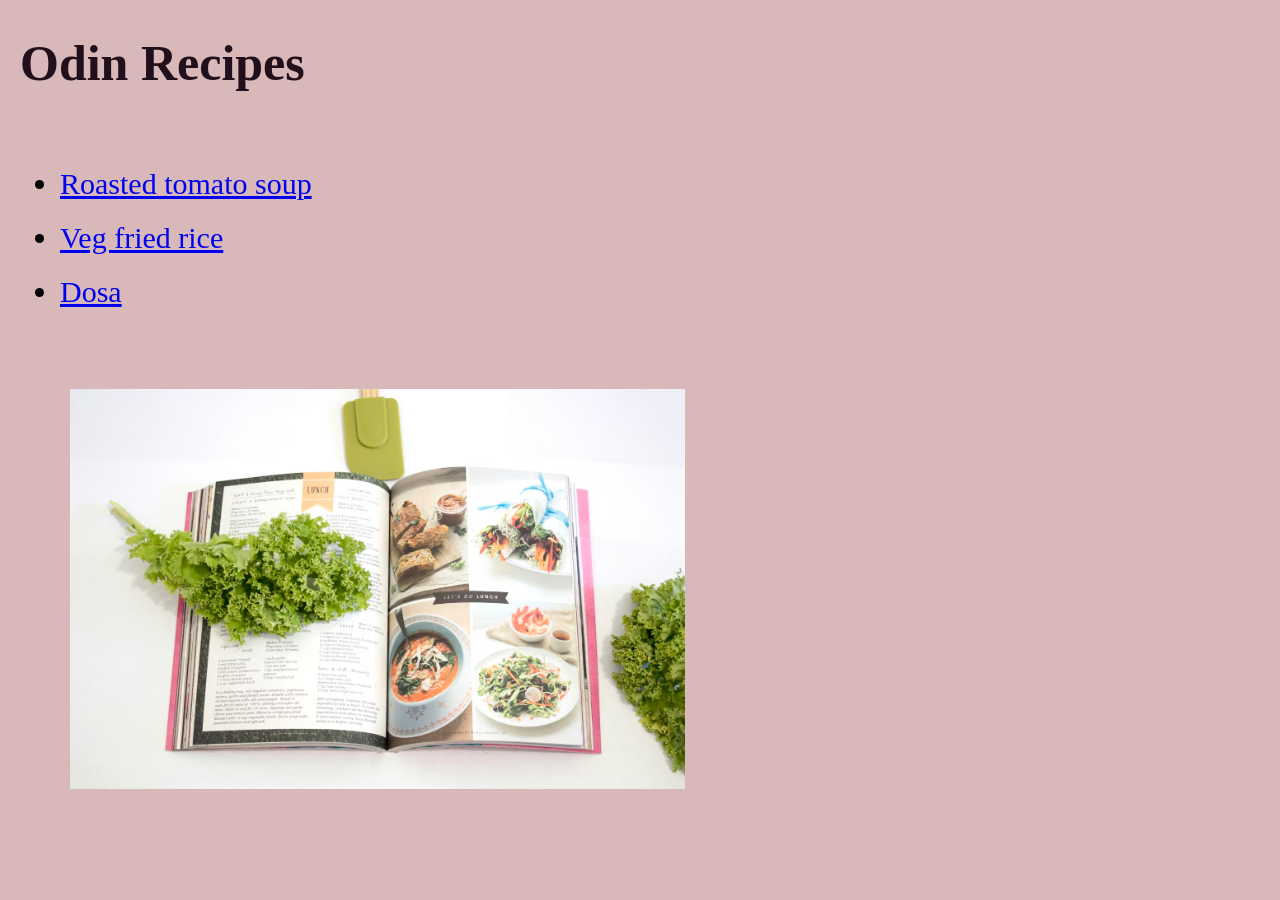
<file: index.html>
<!DOCTYPE html>
<html lang="en">
<head>
    <link rel="stylesheet" href="styles.css">
    <meta charset="UTF-8">
    <meta name="viewport" content="width=device-width, initial-scale=1.0">
    <title>Odin Recipes</title>
</head>
<body>
    <h1>Odin Recipes</h1>
    <ul>
        <li><a href="recipes/tomato_soup.html">Roasted tomato soup</a></li>
        <li><a href="recipes/veg_fried_rice.html">Veg fried rice</a></li>
        <li><a href="recipes/dosa.html">Dosa</a></li>
    </ul>

    <img src="images/recipe.jpg" height="400" alt="Picture of a recipe book">
    
</body>
</html>
</file>
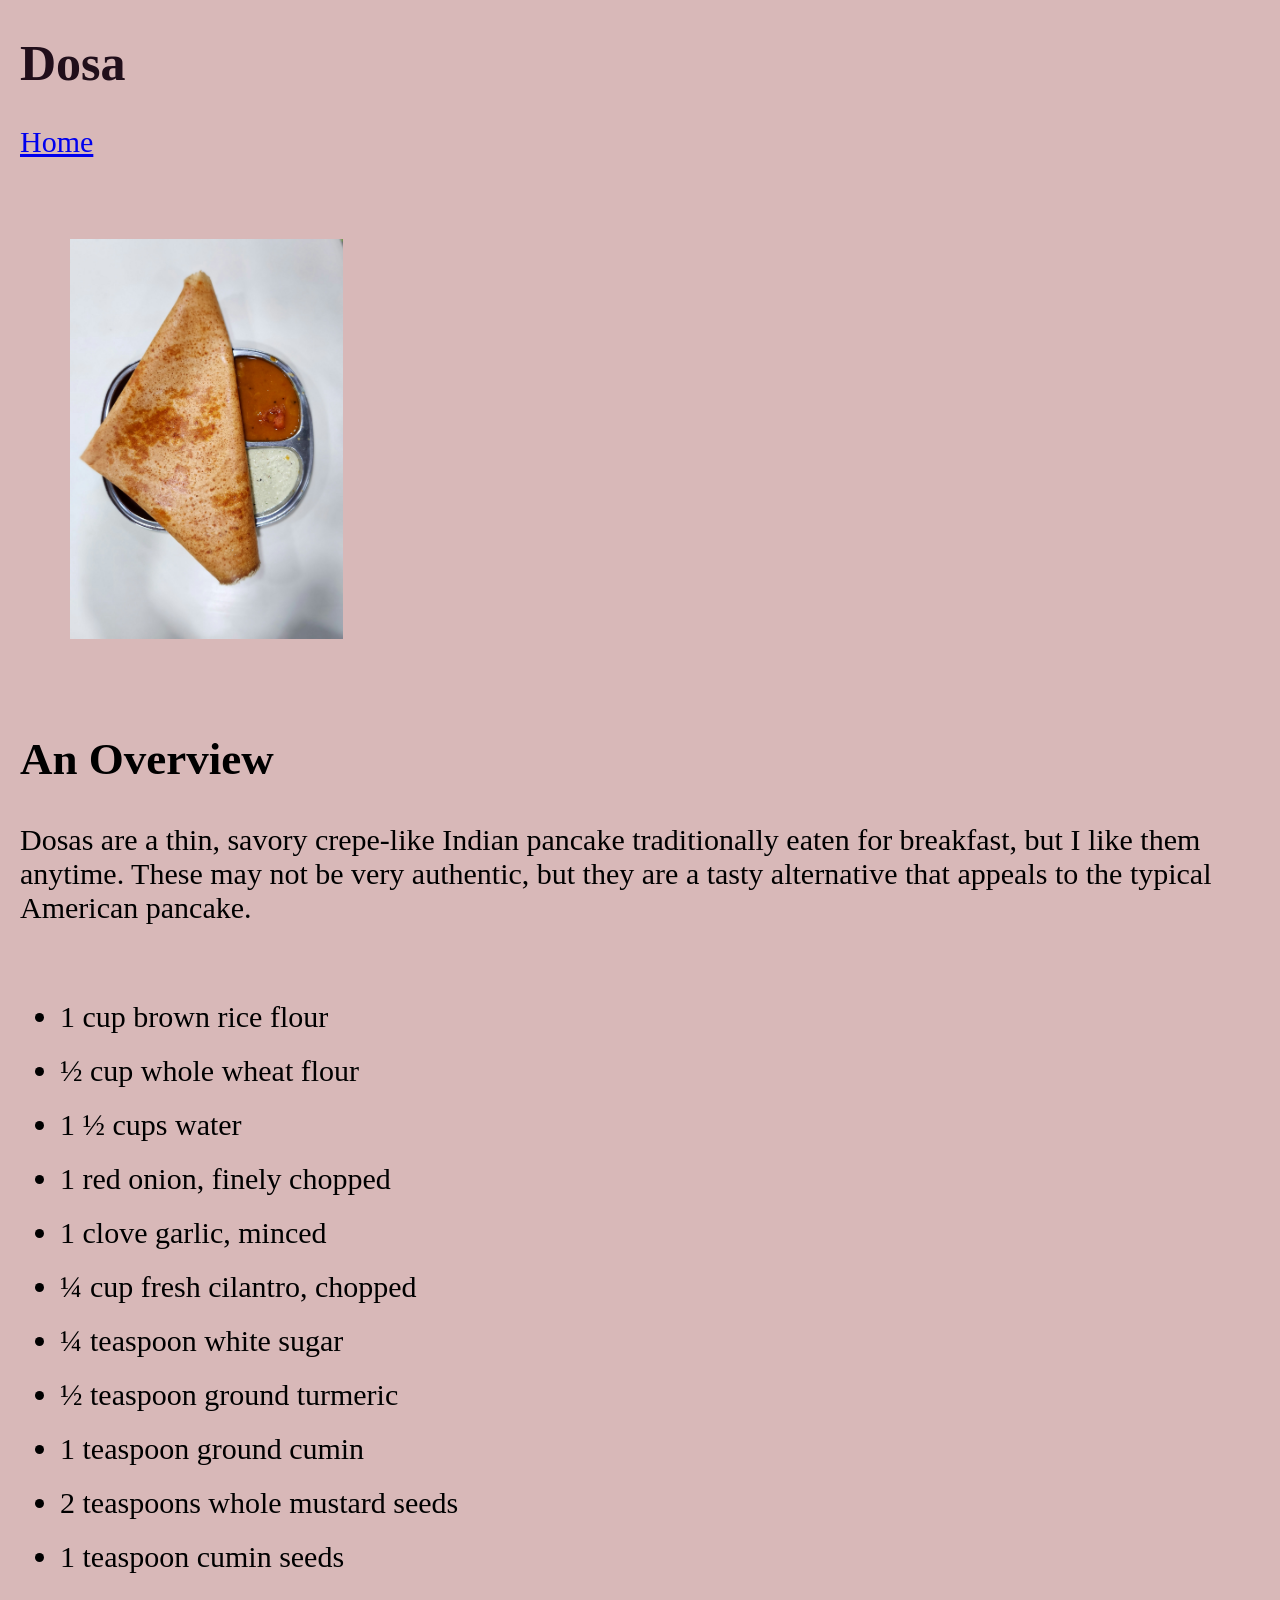
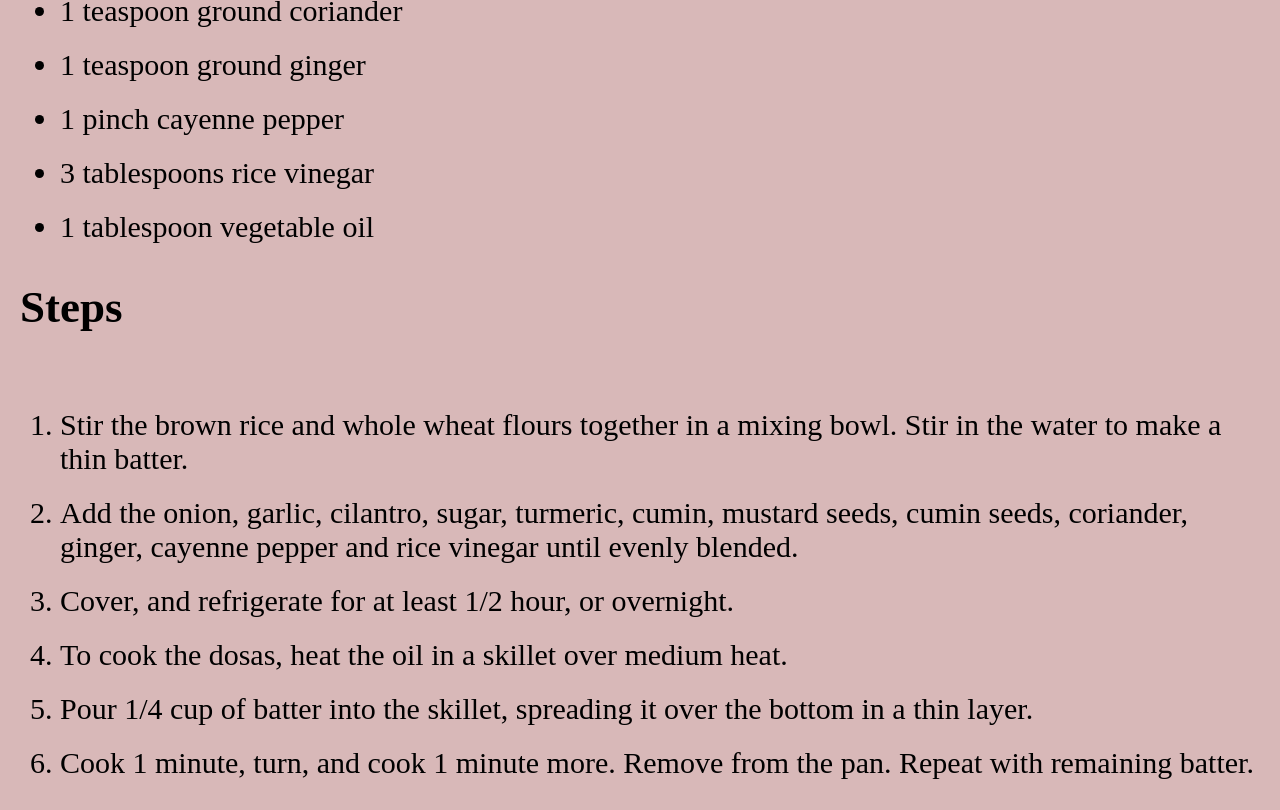
<file: recipes/dosa.html>
<!DOCTYPE html>
<html lang="en">
<head>
    <link rel="stylesheet" href="../styles.css">
    <meta charset="UTF-8">
    <meta name="viewport" content="width=device-width, initial-scale=1.0">
    <title>Odin Recipe Dosa</title>
</head>
<body>  
    <h1>Dosa</h1>

    <a href="../index.html">Home</a>

    <p></p>

    <img src="../images/dosa.jpg" height="400" alt="Image of Dosa">

    <h2>An Overview</h2>

    <p>Dosas are a thin, savory crepe-like Indian pancake traditionally eaten for breakfast, but I like them anytime. These may not be very authentic, but they are a tasty alternative that appeals to the typical American pancake.</p>

    <ul>
        <li>1 cup brown rice flour</li>
        <li>½ cup whole wheat flour</li>
        <li>1 ½ cups water</li>
        <li>1 red onion, finely chopped</li>
        <li>1 clove garlic, minced</li>
        <li>¼ cup fresh cilantro, chopped</li>
        <li>¼ teaspoon white sugar</li>
        <li>½ teaspoon ground turmeric</li>
        <li>1 teaspoon ground cumin</li>
        <li>2 teaspoons whole mustard seeds</li>
        <li>1 teaspoon cumin seeds</li>
        <li>1 teaspoon ground coriander</li>
        <li>1 teaspoon ground ginger</li>
        <li>1 pinch cayenne pepper</li>
        <li>3 tablespoons rice vinegar</li>
        <li>1 tablespoon vegetable oil</li>
    </ul>

    <h2>Steps</h2>

    <ol>
        <li>Stir the brown rice and whole wheat flours together in a mixing bowl. Stir in the water to make a thin batter. </li>
        <li>Add the onion, garlic, cilantro, sugar, turmeric, cumin, mustard seeds, cumin seeds, coriander, ginger, cayenne pepper and rice vinegar until evenly blended. </li>
        <li> Cover, and refrigerate for at least 1/2 hour, or overnight.</li>
        <li>To cook the dosas, heat the oil in a skillet over medium heat. </li>
        <li>Pour 1/4 cup of batter into the skillet, spreading it over the bottom in a thin layer. </li>
        <li>Cook 1 minute, turn, and cook 1 minute more. Remove from the pan. Repeat with remaining batter.</li>
    </ol>






    
</body>
</html>
</file>
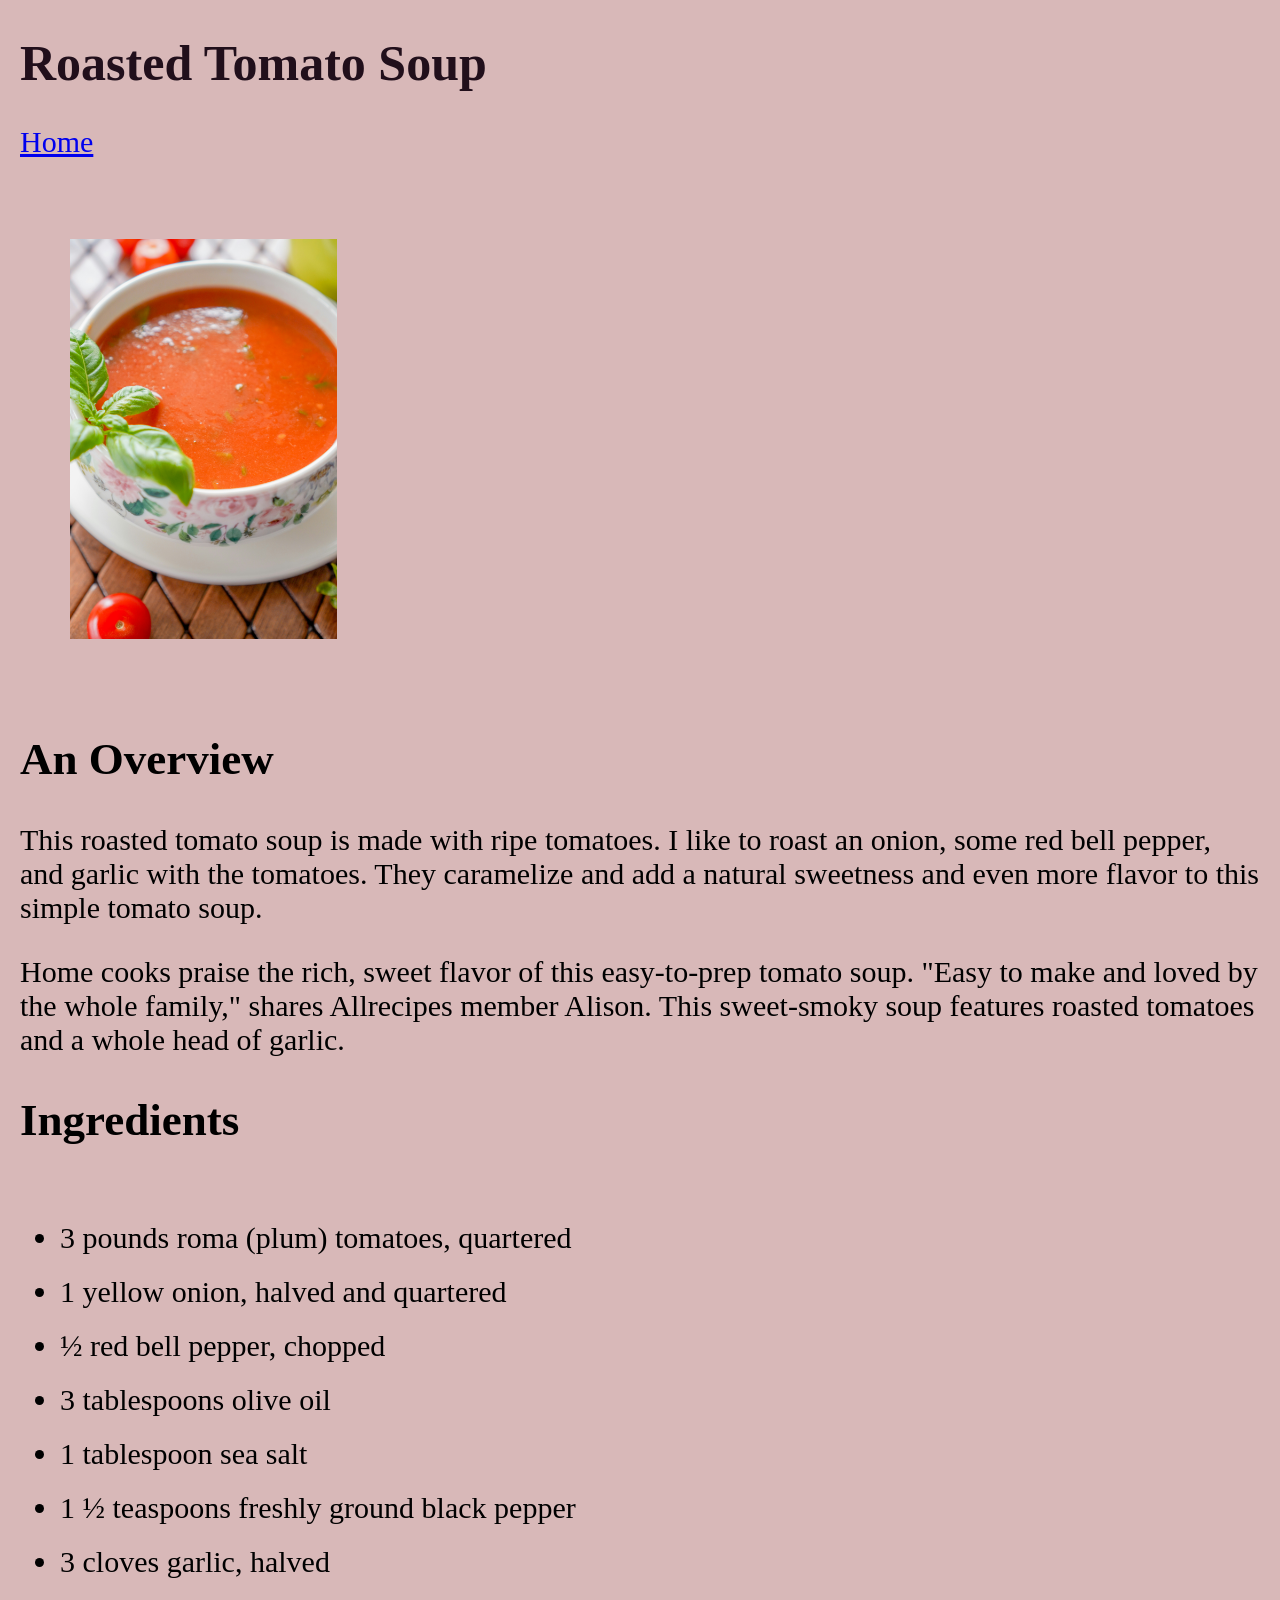
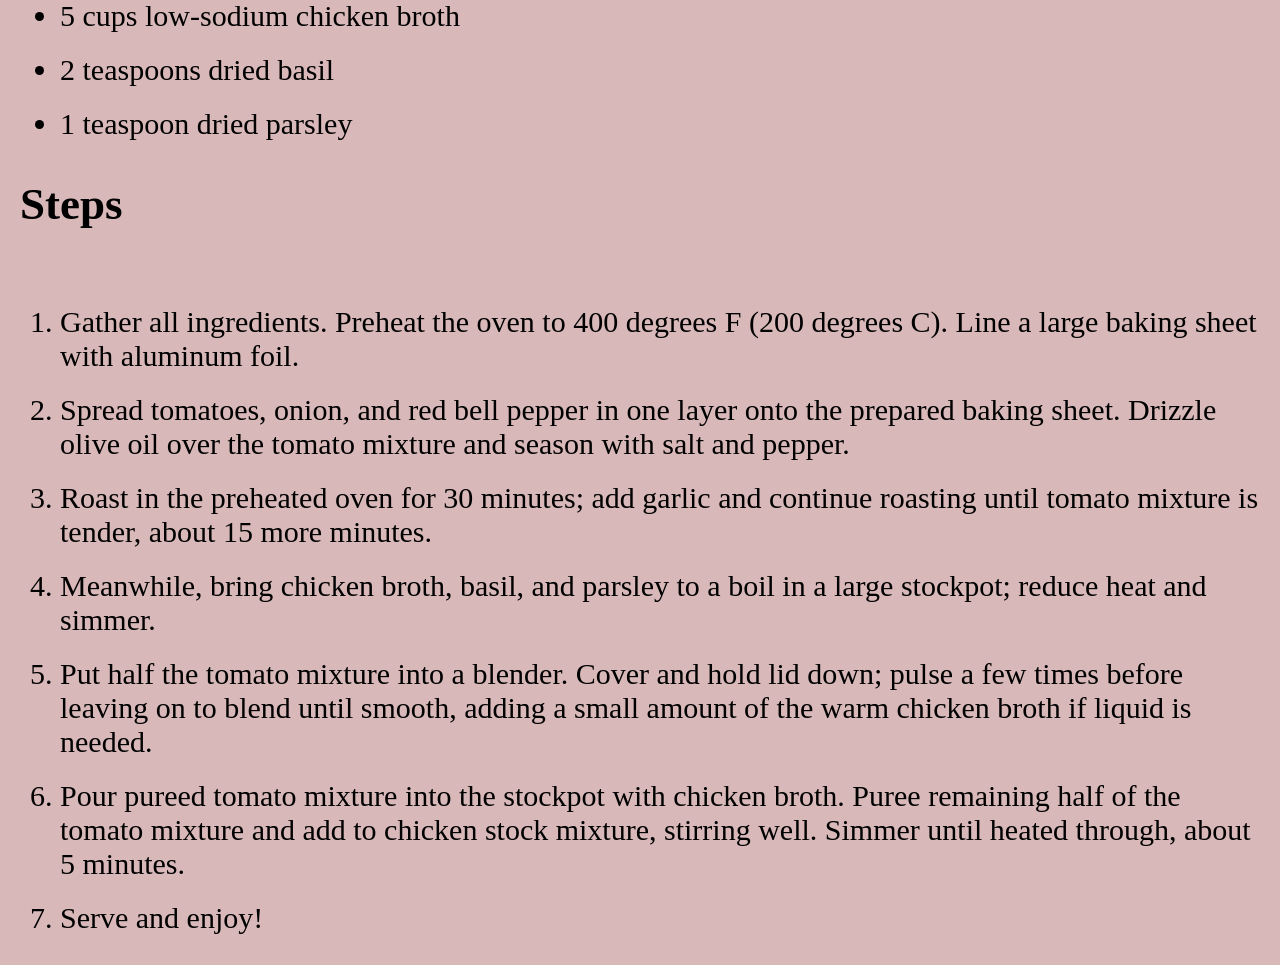
<file: recipes/tomato_soup.html>
<!DOCTYPE html>
<html lang="en">
<head>
    <link rel="stylesheet" href="../styles.css">
    <meta charset="UTF-8">
    <meta name="viewport" content="width=device-width, initial-scale=1.0">
    <title>Odin Recipe Roasted Tomato Soup</title>
</head>
<body>
    <h1>Roasted Tomato Soup</h1>

    <a href="../index.html">Home</a>   
    
    <p></p>
    
    <img src="../images/tomato_soup.jpg" height="400" alt="Picture of roasted Tomato soup">

    <h2>An Overview</h2>

    <p>This roasted tomato soup is made with ripe tomatoes. I like to roast an onion, some red bell pepper, and garlic with the tomatoes. They caramelize and add a natural sweetness and even more flavor to this simple tomato soup.</p>

    <p>Home cooks praise the rich, sweet flavor of this easy-to-prep tomato soup. "Easy to make and loved by the whole family," shares Allrecipes member Alison. This sweet-smoky soup features roasted tomatoes and a whole head of garlic.</p>
    <p></p>
    <h2>Ingredients</h2>
    <ul>
        <li>3 pounds roma (plum) tomatoes, quartered</li>

        <li>1 yellow onion, halved and quartered</li>

        <li>½ red bell pepper, chopped</li>

        <li>3 tablespoons olive oil</li>

        <li>1 tablespoon sea salt</li>

        <li>1 ½ teaspoons freshly ground black pepper</li>

        <li>3 cloves garlic, halved</li>

        <li>5 cups low-sodium chicken broth</li>

        <li>2 teaspoons dried basil</li>

        <li>1 teaspoon dried parsley</li>
    </ul>

    <h2>Steps</h2>

    <ol>
        <li>Gather all ingredients. Preheat the oven to 400 degrees F (200 degrees C). Line a large baking sheet with aluminum foil.</li>
        <li>Spread tomatoes, onion, and red bell pepper in one layer onto the prepared baking sheet. Drizzle olive oil over the tomato mixture and season with salt and pepper.</li>
        <li>Roast in the preheated oven for 30 minutes; add garlic and continue roasting until tomato mixture is tender, about 15 more minutes.</li>
        <li>Meanwhile, bring chicken broth, basil, and parsley to a boil in a large stockpot; reduce heat and simmer.</li>
        <li>Put half the tomato mixture into a blender. Cover and hold lid down; pulse a few times before leaving on to blend until smooth, adding a small amount of the warm chicken broth if liquid is needed.</li>
        <li>Pour pureed tomato mixture into the stockpot with chicken broth. Puree remaining half of the tomato mixture and add to chicken stock mixture, stirring well. Simmer until heated through, about 5 minutes.</li>
        <li>Serve and enjoy!</li>

    </ol>
    

    
</body>
</html>
</file>
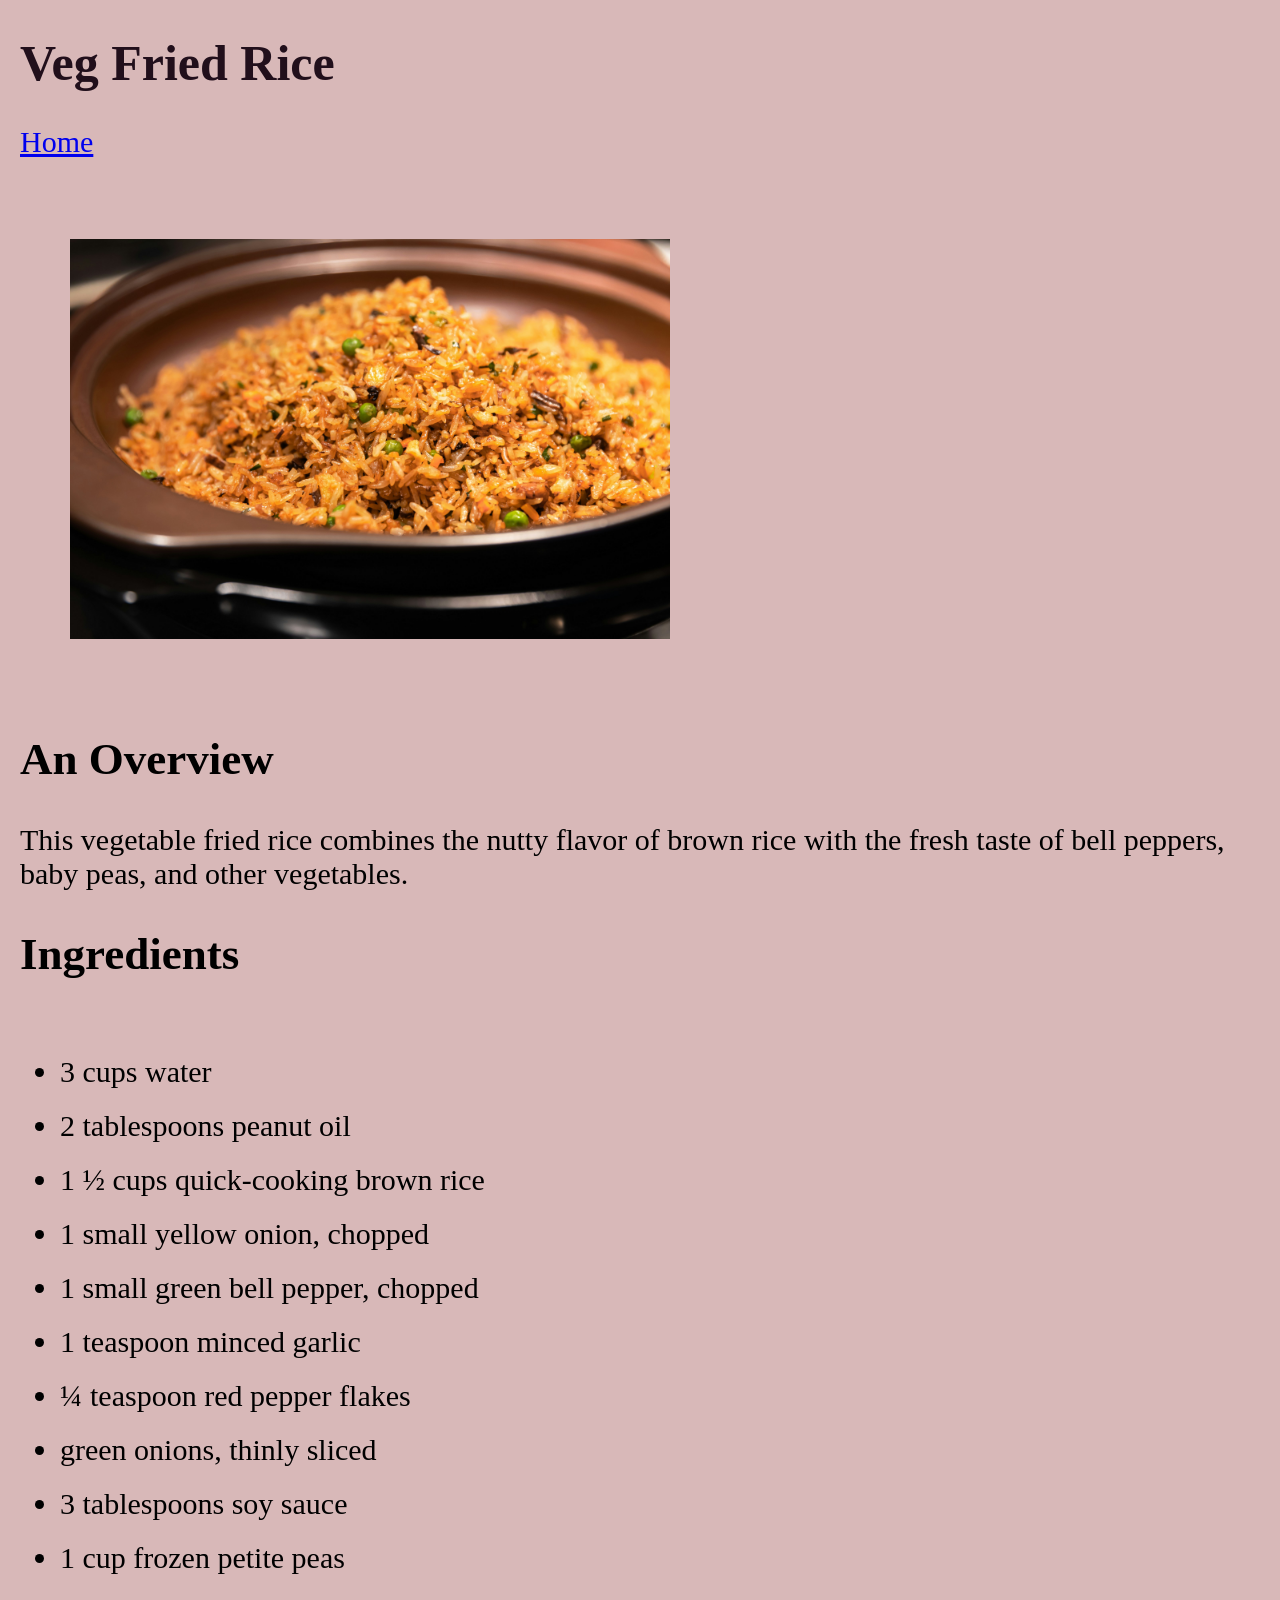
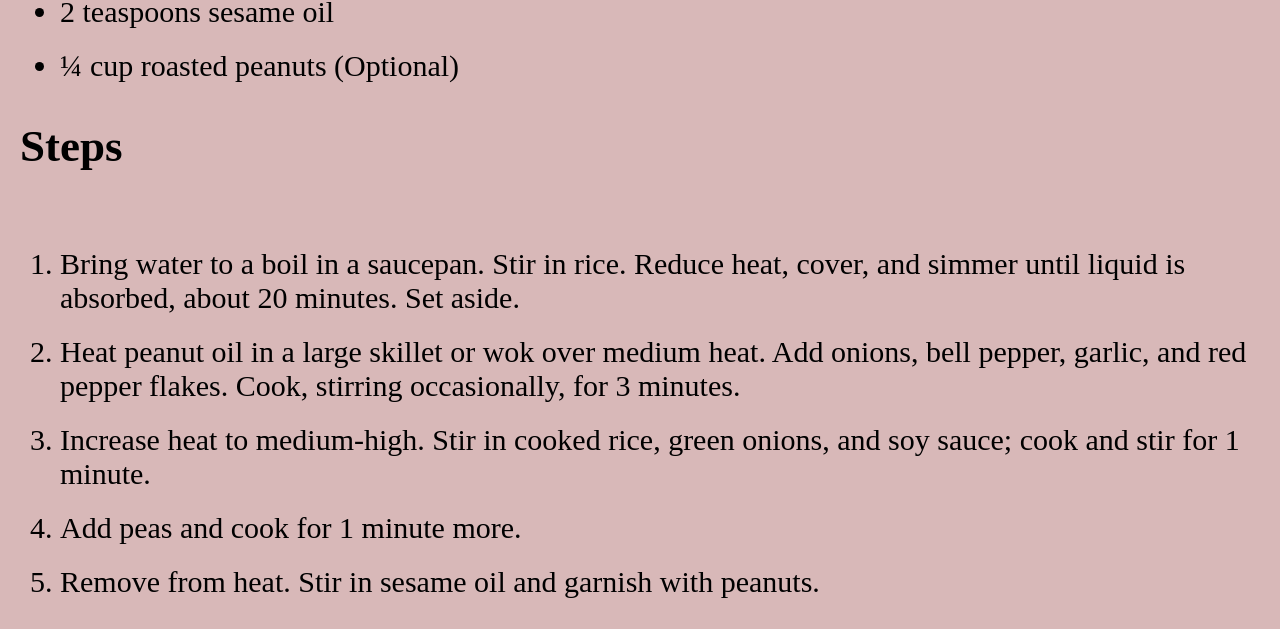
<file: recipes/veg_fried_rice.html>
<!DOCTYPE html>
<html lang="en">
<head>
    <link rel="stylesheet" href="../styles.css">
    <meta charset="UTF-8">
    <meta name="viewport" content="width=device-width, initial-scale=1.0">
    <title>Odin Recipe Veg Fried Rice</title>
</head>
<body>
    <h1>Veg Fried Rice</h1>

    <a href="../index.html">Home</a>
    <p></p>

    <img src="../images/veg_fried_rice.jpg", height = 400, alt="An image of cooked veg fried rice">

    <h2>An Overview</h2>

    <p>This vegetable fried rice combines the nutty flavor of brown rice with the fresh taste of bell peppers, baby peas, and other vegetables.</p>
    <p></p>

    <h2>Ingredients</h2>

    <ul>
        <li>3 cups water</li>
        <li>2 tablespoons peanut oil</li>
        <li>1 ½ cups quick-cooking brown rice</li>
        <li>1 small yellow onion, chopped</li>
        <li>1 small green bell pepper, chopped</li>

        <li>1 teaspoon minced garlic</li>

        <li>¼ teaspoon red pepper flakes</li>

        <li> green onions, thinly sliced</li>

        <li>3 tablespoons soy sauce</li>

        <li>1 cup frozen petite peas</li>

        <li>2 teaspoons sesame oil</li>

        <li>¼ cup roasted peanuts (Optional)</li>

    </ul>

    <h2>Steps</h2>

    <ol>
        <li>Bring water to a boil in a saucepan. Stir in rice. Reduce heat, cover, and simmer until liquid is absorbed, about 20 minutes. Set aside.</li>

        <li>Heat peanut oil in a large skillet or wok over medium heat. Add onions, bell pepper, garlic, and red pepper flakes. Cook, stirring occasionally, for 3 minutes.</li>

        <li>Increase heat to medium-high. Stir in cooked rice, green onions, and soy sauce; cook and stir for 1 minute.</li>

        <li>Add peas and cook for 1 minute more.</li>

        <li>Remove from heat. Stir in sesame oil and garnish with peanuts.</li>
    </ol>



</body>
</html>
</file>
<file: styles.css>
h1{
    color: rgb(33, 15, 27)  ;
    font-size: 50px;
}

body{
    background-color: rgb(216, 184, 184);
    margin: 20px;
    font-family:'Times New Roman', Times, serif;
    font-size: 30px;

    
}

ol,ul{
    margin-top: 75px;
    font-size: 30px;
}

li{
    margin-bottom: 20px;
}

img{
    margin: 50px;
}
</file>
